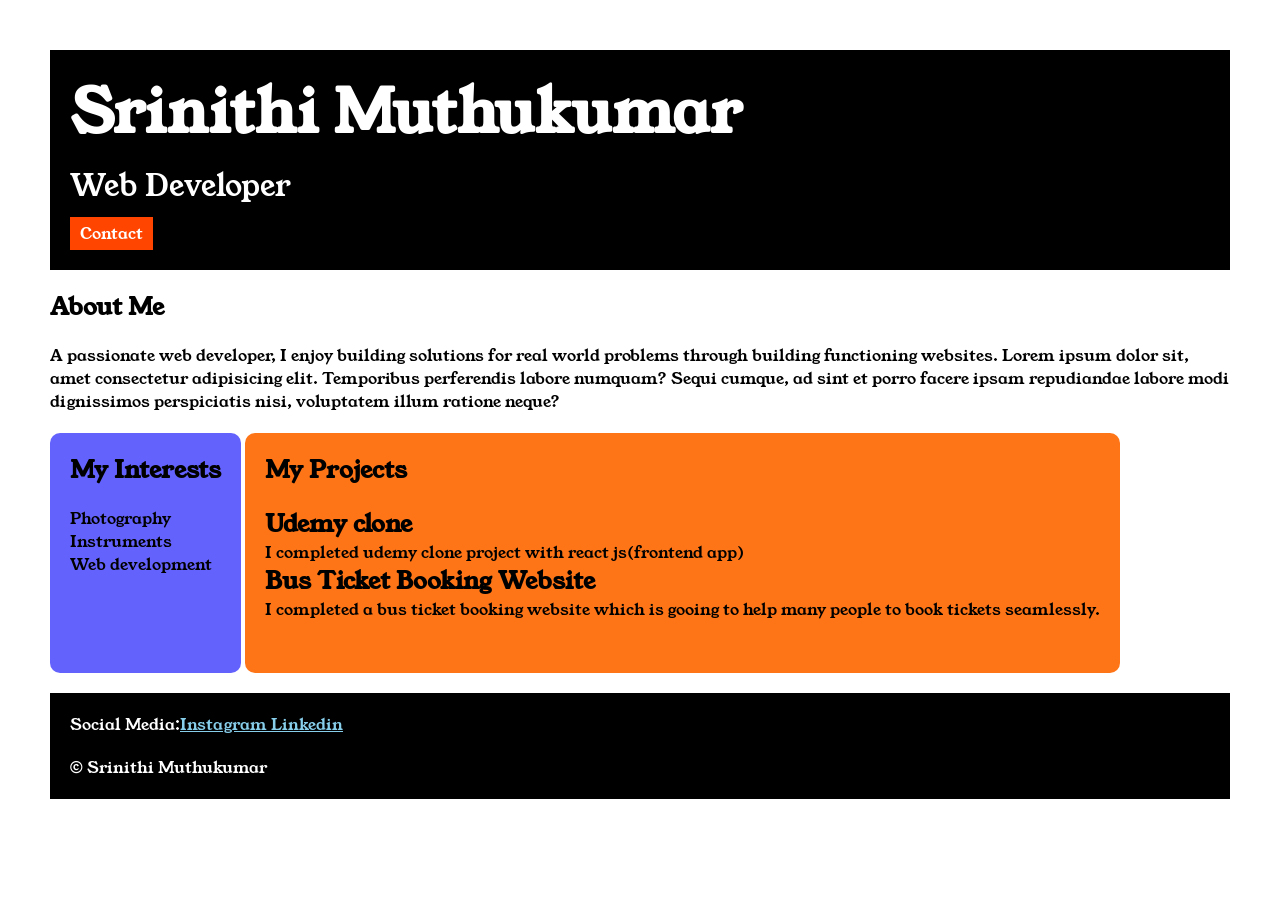
<file: index.html>
<!DOCTYPE html>
<html>

<head>
    <title>Portfolio</title>
    <link rel="stylesheet" href="stylee.css">
    <link rel="preconnect" href="https://fonts.googleapis.com">
<link rel="preconnect" href="https://fonts.gstatic.com" crossorigin>
<link href="https://fonts.googleapis.com/css2?family=Young+Serif&display=swap" rel="stylesheet">
</head>

<body>

    <div class="container">

    <div class="section-one">
    <h1 class="section-one__name">Srinithi Muthukumar</h1>
    <p class="section-one__role">Web Developer</p> 
    <a class="section-one__contact" href="contact.html">Contact</a>

  </div>
   <div class="section-two">
      <h2 class="section-two__title">About Me</h2>
    <p class="section-two__description">A passionate web developer, I enjoy building solutions for real world problems through building functioning
        websites. Lorem ipsum dolor sit, amet consectetur adipisicing elit. Temporibus perferendis labore numquam? Sequi
        cumque, ad sint et porro facere ipsam repudiandae labore modi dignissimos perspiciatis nisi, voluptatem illum
        ratione neque?</p>
   </div>
   <div class="section-three">
      <h2 class="section-three__title">My Interests</h2>
      <ul class="section-three__description">
        <li>Photography</li>
        <li>Instruments</li>
        <li>Web development</li>
      </ul>
   </div>
    <div class="section-four">
       <h2 class="section-four__title">My Projects</h2>
    <ul class="section-four__description">
        <li>
            <h2>Udemy clone</h2>
            <p>I completed udemy clone project with react js(frontend app)</p>
        </li>
        <li>
            <h2>Bus Ticket Booking Website</h2>
            <p>I completed a bus ticket booking website which is gooing to help many people to book tickets seamlessly.
            </p>
        </li>
    </ul>
    </div>
    <div class="section-five">
       <p class="section-five__title">Social Media:<a href="">Instagram <a href="https://www.linkedin.com/in/srinithi-muthukumar-grad/">Linkedin</a></p>
       <p class="section-five__description">&copy; Srinithi Muthukumar</p>
    </div>
   
</body>
</div>
</html>
</file>
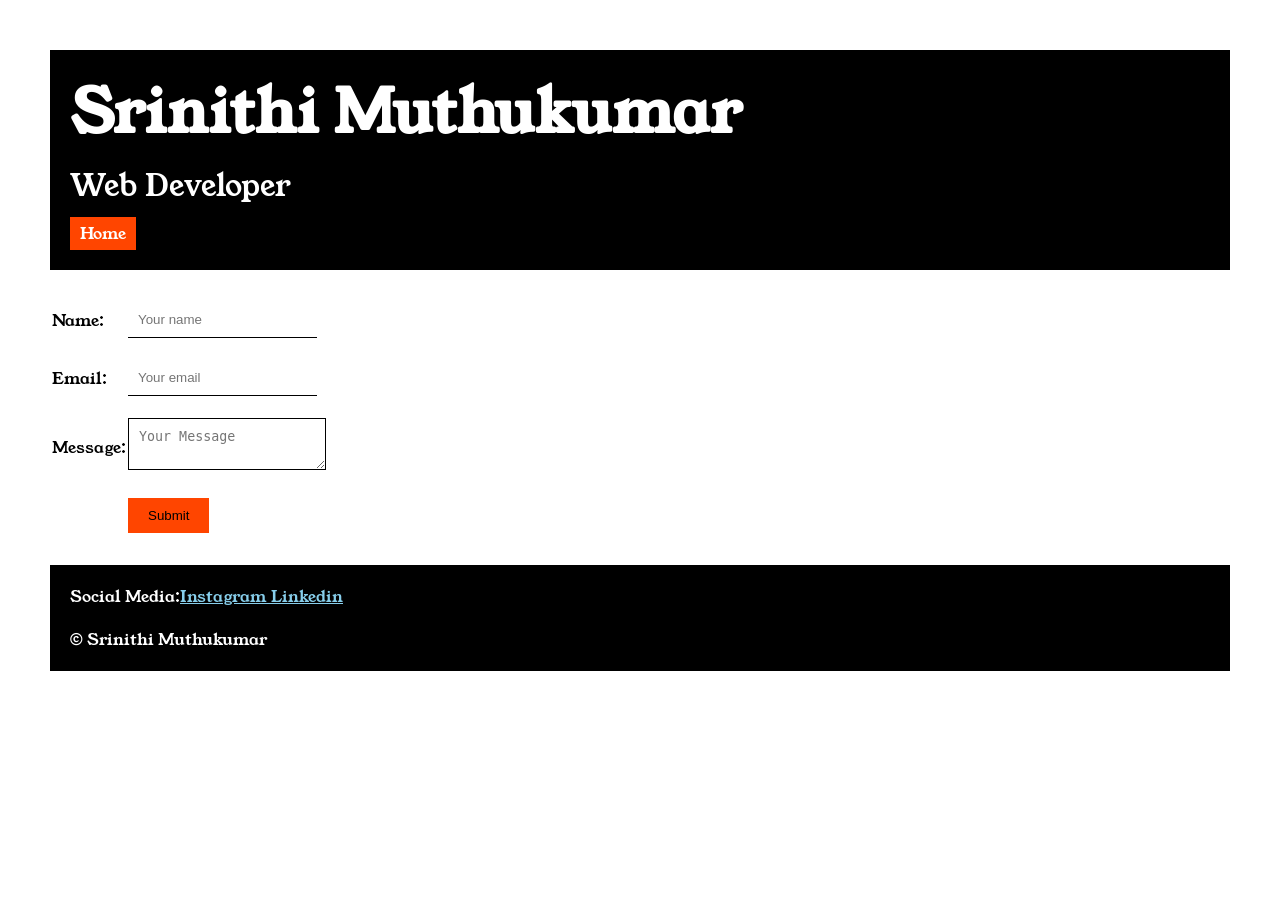
<file: contact.html>
<!DOCTYPE html>
<html lang="en">
<head>
    <meta charset="UTF-8">
    <meta name="viewport" content="width=device-width, initial-scale=1.0">
    <title>Contact Form</title>
    <link rel="stylesheet" href="stylee.css">
    <link rel="preconnect" href="https://fonts.googleapis.com">
<link rel="preconnect" href="https://fonts.gstatic.com" crossorigin>
<link href="https://fonts.googleapis.com/css2?family=Young+Serif&display=swap" rel="stylesheet">
</head>
    <body>
        <div class="container">
        <div class="section-one">
    <h1 class="section-one__name">Srinithi Muthukumar</h1>
    <p class="section-one__role">Web Developer</p> 
    <a class="section-one__contact" href="portfolio.html">Home</a> </div>
    <div class="contact-form">
        <form>
            <table>
                <tr>
                    <td>Name:</td>
                    <td>
                    <input type="text" placeholder="Your name" class="contact-form__input"> </td>
                </tr>
                <tr>
                    <td>Email:</td>
                    <td>
                    <input type="email" placeholder="Your email"class="contact-form__input"></td>
                </tr>
                <tr>
                    <td>Message:</td>
                    <td>
                    <textarea placeholder="Your Message"class="contact-form__textarea"></textarea></td> <!--dont leave gap between <textarea placeholder="Your message">    <\textarea> intha maathiri gap iruntha your msg will not be seen inside the text box, it will be empty-->
                </tr>
                <tr>
                    <td></td>
                    <td>
                    <input type="submit" class="contact-form__submit">
                    </td>
                </tr>
                <!--Naan 1st itha ipdi potrunthen <tr>
                    <td>Social Media:</td><td><a href="">Linkedin</a> <a href="">Instagram</a></td>
                </tr>
                <tr>
                    <td>
                        &copy; Srinithi Muthukumar
                    </td>
                </tr> <!-->
            </table>
        </form>
        </div>
        <!--but the social media, copy right symbol with name can be written outside the table,form-->
      <div class="section-five">
       <p class="section-five__title">Social Media:<a href="">Instagram <a href="https://www.linkedin.com/in/srinithi-muthukumar-grad/">Linkedin</a></p>
       <p class="section-five__description">&copy; Srinithi Muthukumar</p>
    </div>
   
     <!-- loop attribute add panna, once when i click play button, after finishing it doesnt stop, it plays again & again 
         <audio src="https://cdn.freecodecamp.org/curriculum/js-music-player/cruising-for-a-musing.mp3"loop controls ></audio> <br> -->
   <!-- <video autoplay
  src="https://archive.org/download/BigBuckBunny_124/Content/big_buck_bunny_720p_surround.mp4"
  loop
  controls
  muted
  width="400"
></video> autoplay: automatically plays the video <br> -->
<!-- <video
  src="https://archive.org/download/BigBuckBunny_124/Content/big_buck_bunny_720p_surround.mp4"
  loop
  controls
  muted
  poster="https://peach.blender.org/wp-content/uploads/title_anouncement.jpg?x11217"
  width="400"
></video> poster: displays an img when the vid is loading--> 
<!--<canvas id="myCanvas" width="200" height="200"
style="border:1px solid #d3d3d3;">
<script>
    var c = document.getElementById("myCanvas");
    var ctx=c.getContext("2d");
    ctx.beginPath();
    ctx.arc(95,50,40,0,2*Math.PI);
    ctx.stroke();
</script> -->
</div>
  </body>
</html>
</file>
<file: stylee.css>
*{
    padding:0;
    margin:0;
}
body{
  font-family: "Young Serif", serif;
}
.container{
    padding:50px;
}
.section-one{
    background-color: black;
    color: white;
    padding:20px;
}
.section-one__contact{
    background-color: orangered;
    color:white;
    text-decoration: none;
    padding-left: 10px;
    padding-right: 10px;
    padding-top: 5px;
    padding-bottom: 5px;
    display: inline-block;
    margin-top: 10px;
    
}
.section-one__name{
    font-size: 60px;
}
.section-one__role{
    font-size: 30px;
    margin-top: 10px;
}
.section-two,.section-three,.section-four,.section-five
{
    margin-top:20px;
}
.section-two__description,.section-three__description,.section-four__description,.section-five__description
{
    margin-top:20px;
}
.section-five{
    background-color:black;
    color:white;
    padding:20px;
}
.section-five__title a{
    color:skyblue;
}
.section-three li,.section-four li{
    list-style: none;
}
.section-three{
    background-color: #6462FD;
    padding:20px;
    display: inline-block;
    height:200px;
    border-radius: 10px;
    vertical-align: top;
}
.section-four{
    background-color: #FE7517;
    color:black;
    padding:20px;
    display:inline-block;
    height:200px;
    border-radius: 10px;
    vertical-align: top;
}
.contact-form{
    margin-top: 20px;
}
.contact-form__input,.contact-form__textarea,.contact-form__submit{
    margin-top: 10px;
    margin-bottom: 10px;
}
.contact-form__input{
    padding:10px;
    border-style: none;
    border-bottom:solid black 1px;

}
.contact-form__textarea{
    padding:10px;
    border-style: none;
    border:solid black 1px;
    
}
.contact-form__submit{
    padding-top:10px;
    padding-bottom: 10px;
    padding-left: 20px;
    padding-right: 20px;
    background-color: orangered;
    color:black;
    border-style: none;
}
</file>
